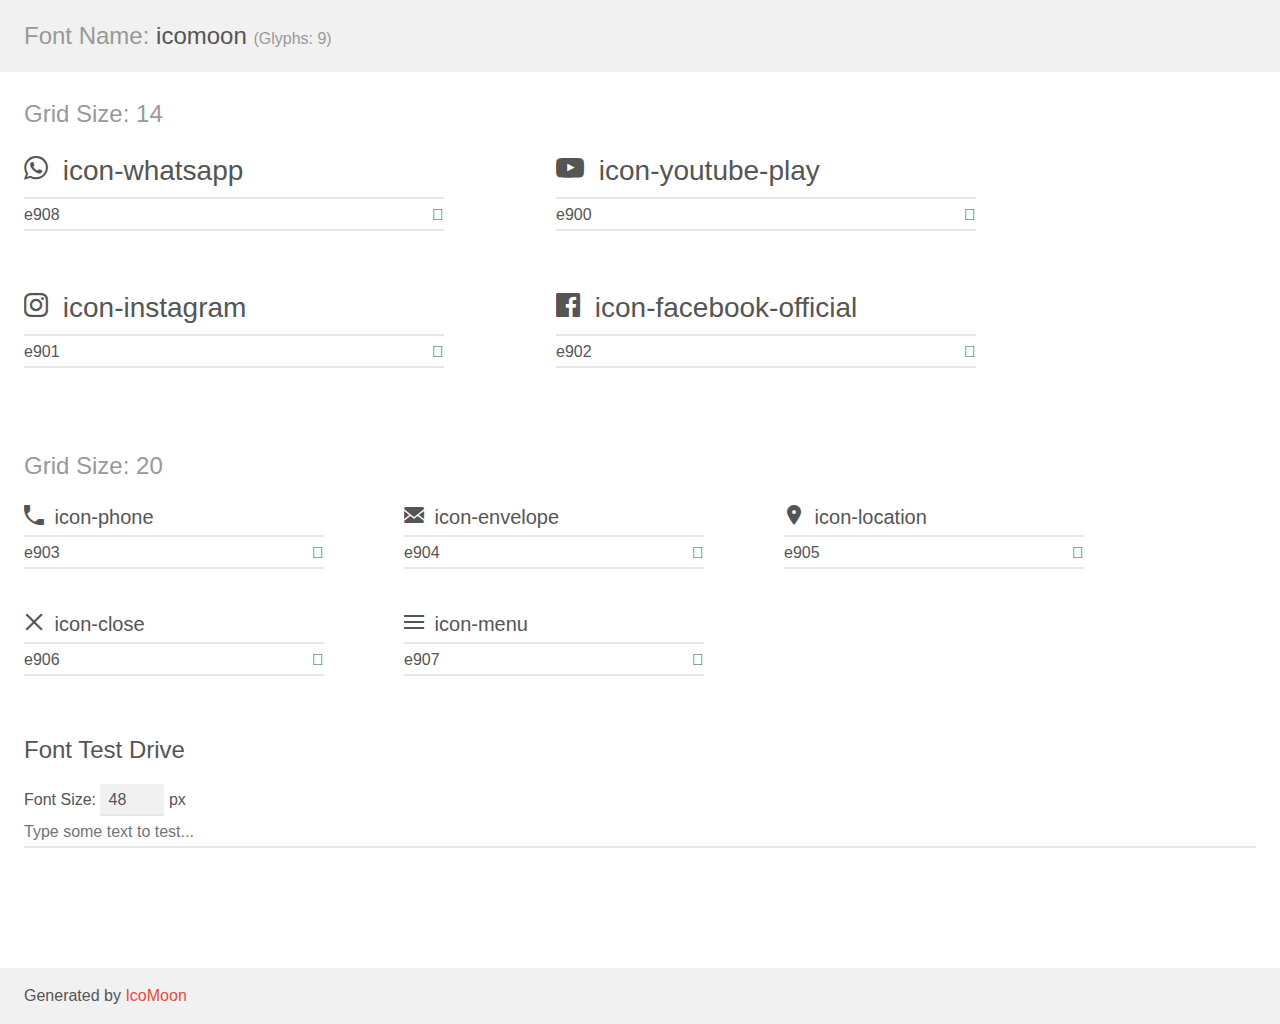
<file: public/icon/demo.html>
<!doctype html>
<html>
<head>
    <meta charset="utf-8">
    <title>IcoMoon Demo</title>
    <meta name="description" content="An Icon Font Generated By IcoMoon.io">
    <meta name="viewport" content="width=device-width, initial-scale=1">
    <link rel="stylesheet" href="demo-files/demo.css">
    <link rel="stylesheet" href="style.css"></head>
<body>
    <div class="bgc1 clearfix">
        <h1 class="mhmm mvm"><span class="fgc1">Font Name:</span> icomoon <small class="fgc1">(Glyphs:&nbsp;9)</small></h1>
    </div>
    <div class="clearfix mhl ptl">
        <h1 class="mvm mtn fgc1">Grid Size: 14</h1>
        <div class="glyph fs1">
            <div class="clearfix bshadow0 pbs">
                <span class="icon-whatsapp"></span>
                <span class="mls"> icon-whatsapp</span>
            </div>
            <fieldset class="fs0 size1of1 clearfix hidden-false">
                <input type="text" readonly value="e908" class="unit size1of2" />
                <input type="text" maxlength="1" readonly value="&#xe908;" class="unitRight size1of2 talign-right" />
            </fieldset>
            <div class="fs0 bshadow0 clearfix hidden-true">
                <span class="unit pvs fgc1">liga: </span>
                <input type="text" readonly value="" class="liga unitRight" />
            </div>
        </div>
        <div class="glyph fs1">
            <div class="clearfix bshadow0 pbs">
                <span class="icon-youtube-play"></span>
                <span class="mls"> icon-youtube-play</span>
            </div>
            <fieldset class="fs0 size1of1 clearfix hidden-false">
                <input type="text" readonly value="e900" class="unit size1of2" />
                <input type="text" maxlength="1" readonly value="&#xe900;" class="unitRight size1of2 talign-right" />
            </fieldset>
            <div class="fs0 bshadow0 clearfix hidden-true">
                <span class="unit pvs fgc1">liga: </span>
                <input type="text" readonly value="" class="liga unitRight" />
            </div>
        </div>
        <div class="glyph fs1">
            <div class="clearfix bshadow0 pbs">
                <span class="icon-instagram"></span>
                <span class="mls"> icon-instagram</span>
            </div>
            <fieldset class="fs0 size1of1 clearfix hidden-false">
                <input type="text" readonly value="e901" class="unit size1of2" />
                <input type="text" maxlength="1" readonly value="&#xe901;" class="unitRight size1of2 talign-right" />
            </fieldset>
            <div class="fs0 bshadow0 clearfix hidden-true">
                <span class="unit pvs fgc1">liga: </span>
                <input type="text" readonly value="" class="liga unitRight" />
            </div>
        </div>
        <div class="glyph fs1">
            <div class="clearfix bshadow0 pbs">
                <span class="icon-facebook-official"></span>
                <span class="mls"> icon-facebook-official</span>
            </div>
            <fieldset class="fs0 size1of1 clearfix hidden-false">
                <input type="text" readonly value="e902" class="unit size1of2" />
                <input type="text" maxlength="1" readonly value="&#xe902;" class="unitRight size1of2 talign-right" />
            </fieldset>
            <div class="fs0 bshadow0 clearfix hidden-true">
                <span class="unit pvs fgc1">liga: </span>
                <input type="text" readonly value="" class="liga unitRight" />
            </div>
        </div>
    </div>
    <div class="clearfix mhl ptl">
        <h1 class="mvm mtn fgc1">Grid Size: 20</h1>
        <div class="glyph fs2">
            <div class="clearfix bshadow0 pbs">
                <span class="icon-phone"></span>
                <span class="mls"> icon-phone</span>
            </div>
            <fieldset class="fs0 size1of1 clearfix hidden-false">
                <input type="text" readonly value="e903" class="unit size1of2" />
                <input type="text" maxlength="1" readonly value="&#xe903;" class="unitRight size1of2 talign-right" />
            </fieldset>
            <div class="fs0 bshadow0 clearfix hidden-true">
                <span class="unit pvs fgc1">liga: </span>
                <input type="text" readonly value="" class="liga unitRight" />
            </div>
        </div>
        <div class="glyph fs2">
            <div class="clearfix bshadow0 pbs">
                <span class="icon-envelope"></span>
                <span class="mls"> icon-envelope</span>
            </div>
            <fieldset class="fs0 size1of1 clearfix hidden-false">
                <input type="text" readonly value="e904" class="unit size1of2" />
                <input type="text" maxlength="1" readonly value="&#xe904;" class="unitRight size1of2 talign-right" />
            </fieldset>
            <div class="fs0 bshadow0 clearfix hidden-true">
                <span class="unit pvs fgc1">liga: </span>
                <input type="text" readonly value="" class="liga unitRight" />
            </div>
        </div>
        <div class="glyph fs2">
            <div class="clearfix bshadow0 pbs">
                <span class="icon-location"></span>
                <span class="mls"> icon-location</span>
            </div>
            <fieldset class="fs0 size1of1 clearfix hidden-false">
                <input type="text" readonly value="e905" class="unit size1of2" />
                <input type="text" maxlength="1" readonly value="&#xe905;" class="unitRight size1of2 talign-right" />
            </fieldset>
            <div class="fs0 bshadow0 clearfix hidden-true">
                <span class="unit pvs fgc1">liga: </span>
                <input type="text" readonly value="" class="liga unitRight" />
            </div>
        </div>
        <div class="glyph fs2">
            <div class="clearfix bshadow0 pbs">
                <span class="icon-close"></span>
                <span class="mls"> icon-close</span>
            </div>
            <fieldset class="fs0 size1of1 clearfix hidden-false">
                <input type="text" readonly value="e906" class="unit size1of2" />
                <input type="text" maxlength="1" readonly value="&#xe906;" class="unitRight size1of2 talign-right" />
            </fieldset>
            <div class="fs0 bshadow0 clearfix hidden-true">
                <span class="unit pvs fgc1">liga: </span>
                <input type="text" readonly value="" class="liga unitRight" />
            </div>
        </div>
        <div class="glyph fs2">
            <div class="clearfix bshadow0 pbs">
                <span class="icon-menu"></span>
                <span class="mls"> icon-menu</span>
            </div>
            <fieldset class="fs0 size1of1 clearfix hidden-false">
                <input type="text" readonly value="e907" class="unit size1of2" />
                <input type="text" maxlength="1" readonly value="&#xe907;" class="unitRight size1of2 talign-right" />
            </fieldset>
            <div class="fs0 bshadow0 clearfix hidden-true">
                <span class="unit pvs fgc1">liga: </span>
                <input type="text" readonly value="" class="liga unitRight" />
            </div>
        </div>
    </div>

    <!--[if gt IE 8]><!-->
    <div class="mhl clearfix mbl">
        <h1>Font Test Drive</h1>
        <label>
            Font Size: <input id="fontSize" type="number" class="textbox0 mbm"
            min="8" value="48" />
            px
        </label>
        <input id="testText" type="text" class="phl size1of1 mvl"
        placeholder="Type some text to test..." value=""/>
        <div id="testDrive" class="icon-" style="font-family: icomoon">&nbsp;
        </div>
    </div>
    <!--<![endif]-->
    <div class="bgc1 clearfix">
        <p class="mhl">Generated by <a href="https://icomoon.io/app">IcoMoon</a></p>
    </div>

    <script src="demo-files/demo.js"></script>
</body>
</html>
</file>
<file: public/icon/demo-files/demo.css>
body {
  padding: 0;
  margin: 0;
  font-family: sans-serif;
  font-size: 1em;
  line-height: 1.5;
  color: #555;
  background: #fff;
}
h1 {
  font-size: 1.5em;
  font-weight: normal;
}
small {
  font-size: .66666667em;
}
a {
  color: #e74c3c;
  text-decoration: none;
}
a:hover, a:focus {
  box-shadow: 0 1px #e74c3c;
}
.bshadow0, input {
  box-shadow: inset 0 -2px #e7e7e7;
}
input:hover {
  box-shadow: inset 0 -2px #ccc;
}
input, fieldset {
  font-family: sans-serif;
  font-size: 1em;
  margin: 0;
  padding: 0;
  border: 0;
}
input {
  color: inherit;
  line-height: 1.5;
  height: 1.5em;
  padding: .25em 0;
}
input:focus {
  outline: none;
  box-shadow: inset 0 -2px #449fdb;
}
.glyph {
  font-size: 16px;
  width: 15em;
  padding-bottom: 1em;
  margin-right: 4em;
  margin-bottom: 1em;
  float: left;
  overflow: hidden;
}
.liga {
  width: 80%;
  width: calc(100% - 2.5em);
}
.talign-right {
  text-align: right;
}
.talign-center {
  text-align: center;
}
.bgc1 {
  background: #f1f1f1;
}
.fgc1 {
  color: #999;
}
.fgc0 {
  color: #000;
}
p {
  margin-top: 1em;
  margin-bottom: 1em;
}
.mvm {
  margin-top: .75em;
  margin-bottom: .75em;
}
.mtn {
  margin-top: 0;
}
.mtl, .mal {
  margin-top: 1.5em;
}
.mbl, .mal {
  margin-bottom: 1.5em;
}
.mal, .mhl {
  margin-left: 1.5em;
  margin-right: 1.5em;
}
.mhmm {
  margin-left: 1em;
  margin-right: 1em;
}
.mls {
  margin-left: .25em;
}
.ptl {
  padding-top: 1.5em;
}
.pbs, .pvs {
  padding-bottom: .25em;
}
.pvs, .pts {
  padding-top: .25em;
}
.unit {
  float: left;
}
.unitRight {
  float: right;
}
.size1of2 {
  width: 50%;
}
.size1of1 {
  width: 100%;
}
.clearfix:before, .clearfix:after {
  content: " ";
  display: table;
}
.clearfix:after {
  clear: both;
}
.hidden-true {
  display: none;
}
.textbox0 {
  width: 3em;
  background: #f1f1f1;
  padding: .25em .5em;
  line-height: 1.5;
  height: 1.5em;
}
#testDrive {
  display: block;
  padding-top: 24px;
  line-height: 1.5;
}
.fs0 {
  font-size: 16px;
}
.fs1 {
  font-size: 28px;
}
.fs2 {
  font-size: 20px;
}
</file>
<file: public/icon/style.css>
@font-face {
  font-family: 'icomoon';
  src:  url('fonts/icomoon.eot?kvx9si');
  src:  url('fonts/icomoon.eot?kvx9si#iefix') format('embedded-opentype'),
    url('fonts/icomoon.ttf?kvx9si') format('truetype'),
    url('fonts/icomoon.woff?kvx9si') format('woff'),
    url('fonts/icomoon.svg?kvx9si#icomoon') format('svg');
  font-weight: normal;
  font-style: normal;
  font-display: block;
}

[class^="icon-"], [class*=" icon-"] {
  /* use !important to prevent issues with browser extensions that change fonts */
  font-family: 'icomoon' !important;
  speak: never;
  font-style: normal;
  font-weight: normal;
  font-variant: normal;
  text-transform: none;
  line-height: 1;

  /* Better Font Rendering =========== */
  -webkit-font-smoothing: antialiased;
  -moz-osx-font-smoothing: grayscale;
}

.icon-whatsapp:before {
  content: "\e908";
}
.icon-youtube-play:before {
  content: "\e900";
}
.icon-instagram:before {
  content: "\e901";
}
.icon-facebook-official:before {
  content: "\e902";
}
.icon-phone:before {
  content: "\e903";
}
.icon-envelope:before {
  content: "\e904";
}
.icon-location:before {
  content: "\e905";
}
.icon-close:before {
  content: "\e906";
}
.icon-menu:before {
  content: "\e907";
}
</file>
